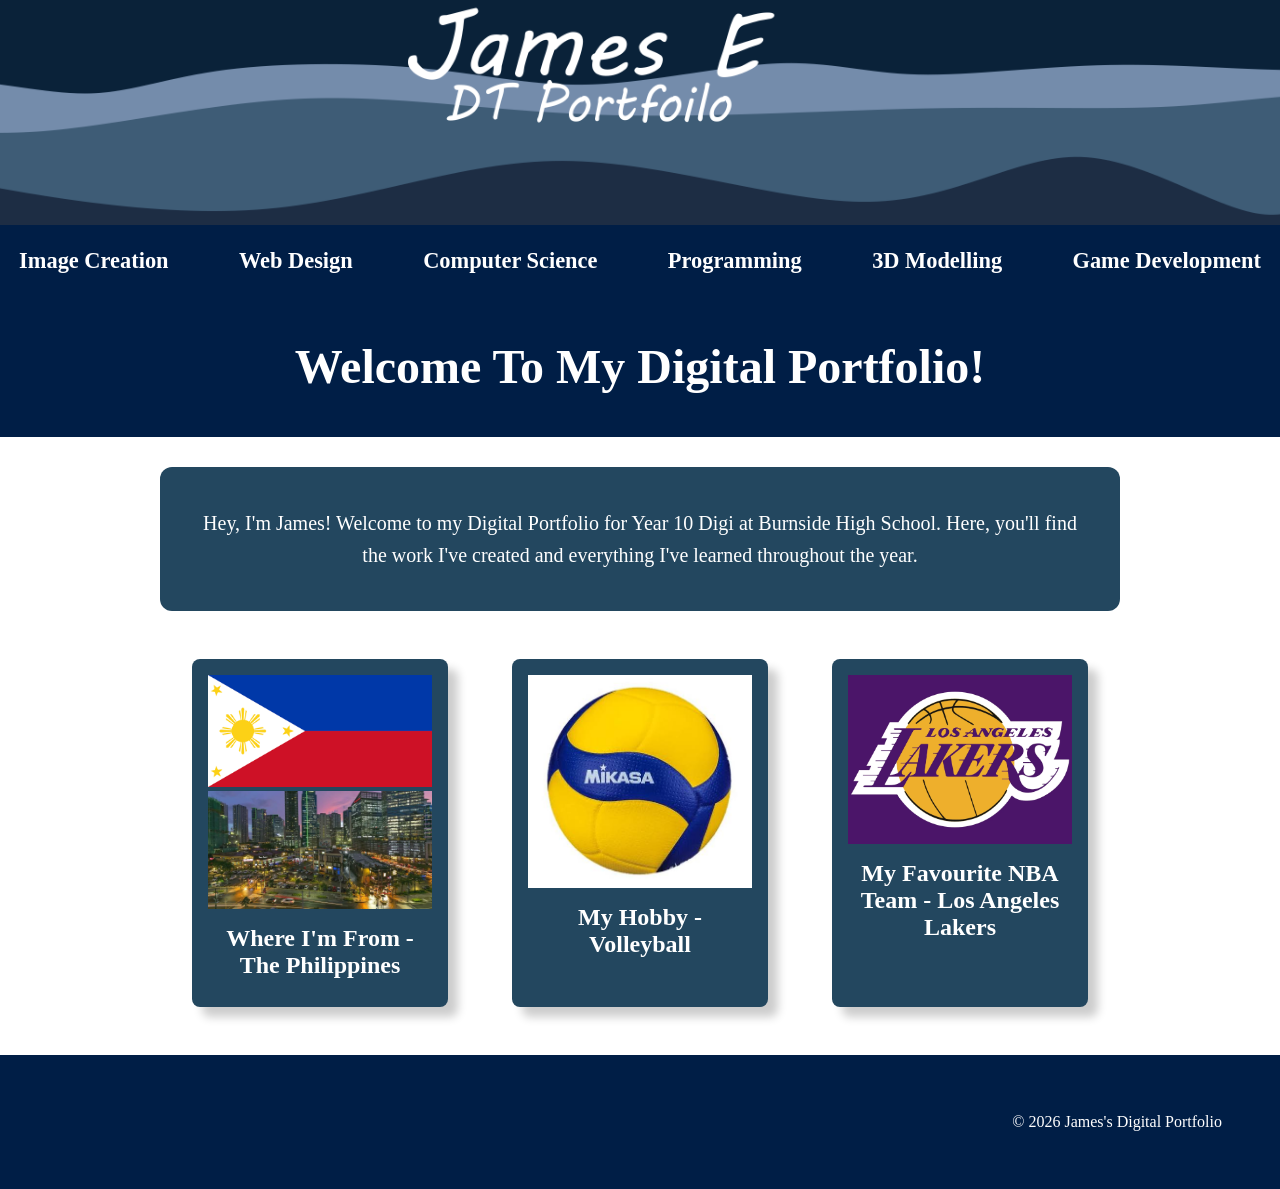
<file: index.html>
<!DOCTYPE html>
<html lang="en">

<head>
    <meta charset="UTF-8">
    <meta name="viewport" content="width=device-width, initial-scale=1.0">
    <link rel="stylesheet" href="style.css">
    <title>James's Digital Portfolio</title>

    <style>
        body {
          margin: 0;
          padding: 0;
        }

        h2, p {
          margin: 10px;
        }

        ul {
          list-style-type: none;
          margin: 0;
          padding: 0;
          background-color:rgb(0, 30, 70);
          display: flex;
        }

        ul li a {
          display: block;
          color: white;
          padding: 14px 14px;
          text-decoration: none;
        }

        ul li a:hover {
          background-color: #111111;
        }
    </style>
</head>

<body>

    <section class="hero">
        <div class="hero-text"></div>
    </section>

    <div class="topic-nav">
        <a href="imagecreation.html">Image Creation</a>
        <a href="html.html">Web Design</a>
        <a href="computerscience.html">Computer Science</a>
        <a href="python.html">Programming</a>
        <a href="blender.html">3D Modelling</a>
        <a href="gamedevelopment.html">Game Development</a>
    </div>

        <section class="topic">
        <div class="topic-title">
            <h1 class="home-title">Welcome To My Digital Portfolio!</h1>
        </div>

    <div class="home-big-box">
    <p>
        Hey, I'm James! Welcome to my Digital Portfolio for Year 10 Digi at Burnside High School. 
        Here, you'll find the work I've created and everything I've learned throughout the year. 
    </p>
</div>


        <div class="topic-content">
            <div class="topic-card">
                <img src="images/0 - Home Page/flag.png">
               <img src="images/0 - Home Page/bgc.webp">
                <h2 class="topic-card-text">Where I'm From - The Philippines</h2>
            </div>

            <div class="topic-card">
                <img src="images/0 - Home Page/volleyball.jpg">
                <h2 class="topic-card-text">My Hobby - Volleyball</h2>
            </div>

            <div class="topic-card">
                <img src="images/0 - Home Page/LA LAKERS.webp">
                <h2 class="topic-card-text">My Favourite NBA Team - Los Angeles Lakers</h2>
            </div>
        </div>
 </section>

        <footer class="footer">
        <p>&copy; 2026 James's Digital Portfolio</p>
    </footer>
    
</body>
</html>
</file>
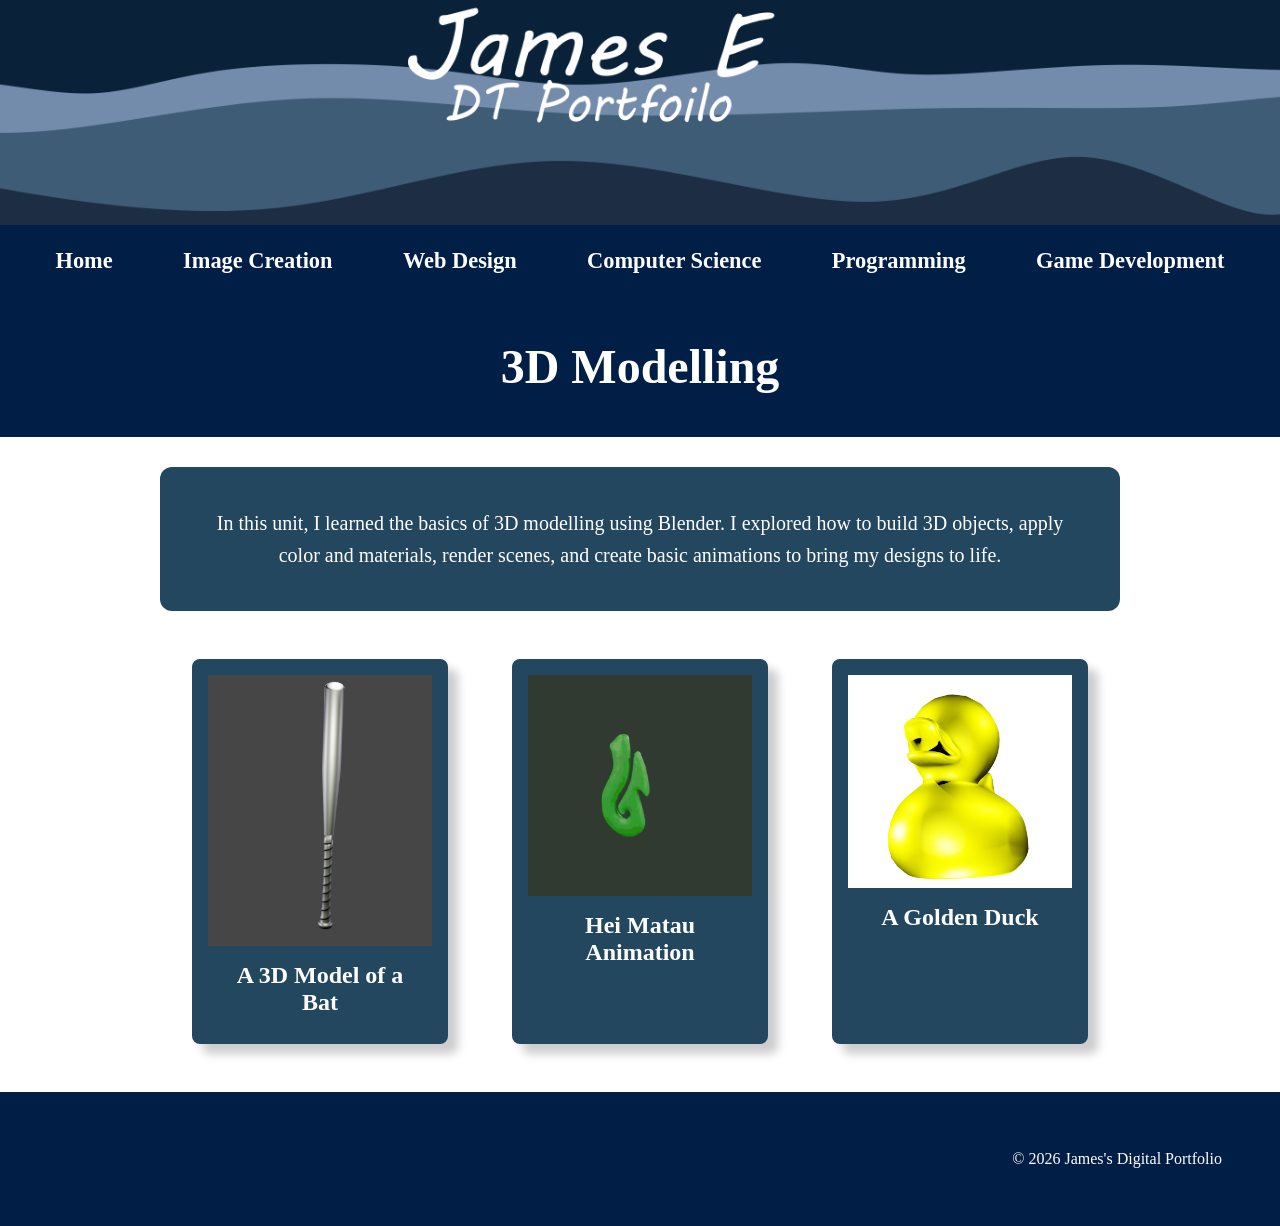
<file: blender.html>
<!DOCTYPE html>
<html lang="en">
<head>
    <meta charset="UTF-8">
    <title>3D Modelling</title>
    <link rel="stylesheet" href="style.css">

<style>
        body {
          margin: 0;
          padding: 0;
        }

        h2, p {
          margin: 10px;
        }

        ul {
          list-style-type: none;
          margin: 0;
          padding: 0;
          background-color:rgb(0, 30, 70);
          display: flex;
        }

        ul li a {
          display: block;
          color: white;
          padding: 14px 14px;
          text-decoration: none;
        }

        ul li a:hover {
          background-color: #111111;
        }
    </style>
</head>

<body>
    <section class="hero">
        <div class="hero-text"></div>
    </section>

        <div class="topic-nav">
        <a href="index.html">Home</a>
        <a href="imagecreation.html">Image Creation</a>
        <a href="html.html">Web Design</a>
        <a href="computerscience.html">Computer Science</a>
        <a href="python.html">Programming</a>
        <a href="gamedevelopment.html">Game Development</a>
    </div>
    
    <section class="topic">
        <div class="topic-title">
            <h1>3D Modelling</h1>
        </div>

    <div class="home-big-box">
    <p>
        In this unit, I learned the basics of 3D modelling using Blender. 
        I explored how to build 3D objects, apply color and materials, render scenes, and 
        create basic animations to bring my designs to life.
    </p>
</div>

        <div class="topic-content">
            <div class="topic-card">
                <img src="images/5 - 3D Modeling/bat.png">
                <h2 class="topic-card-text">A 3D Model of a Bat</h2>
            </div>

            <div class="topic-card">
                <img src="images/5 - 3D Modeling/animation.gif">
                <h2 class="topic-card-text">Hei Matau Animation</h2>
            </div>

            <div class="topic-card">
                <img src="images/5 - 3D Modeling/golden duck.png">
                <h2 class="topic-card-text">A Golden Duck</h2>
            </div>
        </div>
    </section>

        <footer class="footer">
        <p>&copy; 2026 James's Digital Portfolio</p>
    </footer>
    
</body>
</html>
</file>
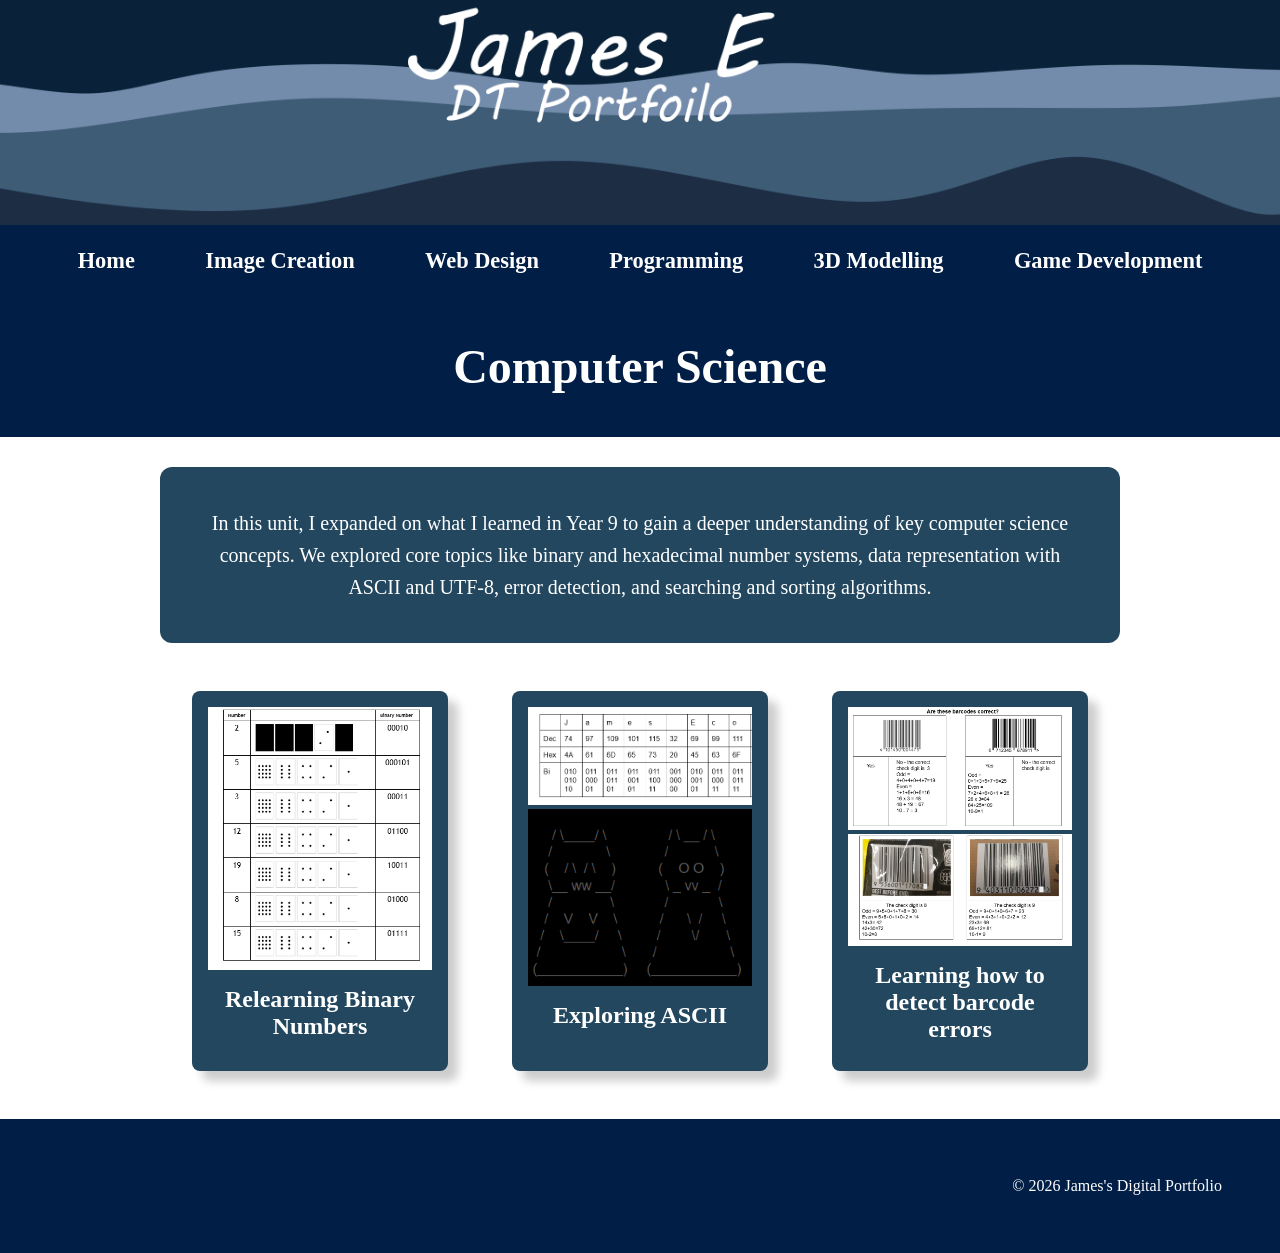
<file: computerscience.html>
<!DOCTYPE html>
<html lang="en">
<head>
    <meta charset="UTF-8">
    <title>Computer Science</title>
    <link rel="stylesheet" href="style.css">
<head>

<style>
        body {
          margin: 0;
          padding: 0;
        }

        h2, p {
          margin: 10px;
        }

        ul {
          list-style-type: none;
          margin: 0;
          padding: 0;
          background-color:rgb(0, 30, 70);
          display: flex;
        }

        ul li a {
          display: block;
          color: white;
          padding: 14px 14px;
          text-decoration: none;
        }

        ul li a:hover {
          background-color: #111111;
        }
    </style>
</head>

<body>
    <section class="hero">
        <div class="hero-text"></div>
    </section>

        <div class="topic-nav">
        <a href="index.html">Home</a>
        <a href="imagecreation.html">Image Creation</a>
        <a href="html.html">Web Design</a>
        <a href="python.html">Programming</a>
        <a href="blender.html">3D Modelling</a>
        <a href="gamedevelopment.html">Game Development</a>
    </div>


    <section class="topic">
        <div class="topic-title">
            <h1>Computer Science</h1>
        </div>

    <div class="home-big-box">
    <p>
        In this unit, I expanded on what I learned in Year 9 to gain a deeper understanding of 
        key computer science concepts. 
        We explored core topics like binary and hexadecimal number systems, data representation with 
        ASCII and UTF-8, error detection, and searching and sorting algorithms.
    </p>
</div>

        <div class="topic-content">
            <div class="topic-card">
                <img src="images/3 - Computer Science/computer science.png">
                <h2 class="topic-card-text">Relearning Binary Numbers</h2>
            </div>

            <div class="topic-card">
                <img src="images/3 - Computer Science/computer science 2.png">
                <img src="images/3 - Computer Science/cs 5.png">
                <h2 class="topic-card-text">Exploring ASCII</h2>
            </div>

            <div class="topic-card">
                <img src="images/3 - Computer Science/computer science 3.png">
                <img src="images/3 - Computer Science/cs 4.png">
                <h2 class="topic-card-text">Learning how to detect barcode errors</h2>
            </div>
        </div>
    </section>

        <footer class="footer">
        <p>&copy; 2026 James's Digital Portfolio</p>
    </footer>
    
</body>
</html>
</file>
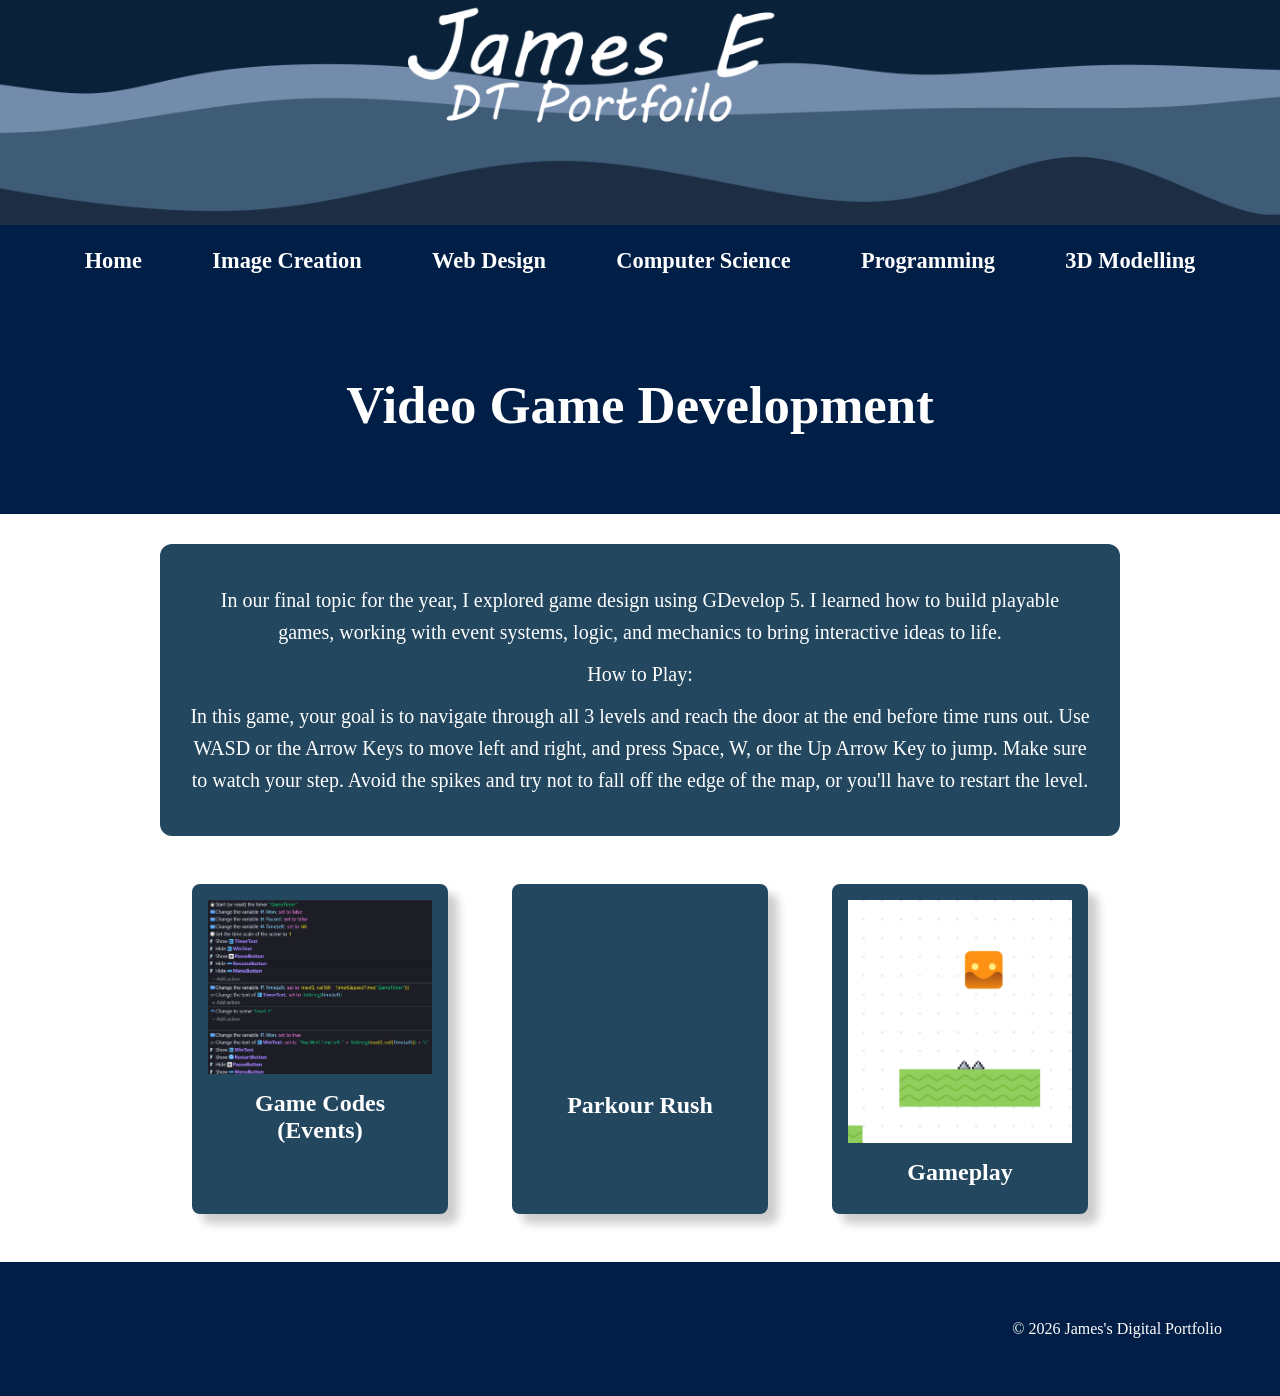
<file: gamedevelopment.html>
<!DOCTYPE html>
<html lang="en">
<head>
    <meta charset="UTF-8">
    <title>Video Game Development</title>
    <link rel="stylesheet" href="style.css">
    <link rel="stylesheet" href="image-editing.css">

<style>
        body {
          margin: 0;
          padding: 0;
        }

        h2, p {
          margin: 10px;
        }

        ul {
          list-style-type: none;
          margin: 0;
          padding: 0;
          background-color:rgb(0, 30, 70);
          display: flex;
        }

        ul li a {
          display: block;
          color: white;
          padding: 14px 14px;
          text-decoration: none;
        }

        ul li a:hover {
          background-color: #111111;
        }
    </style>
</head>

<body>
    <section class="hero">
        <div class="hero-text"></div>
    </section>

        <div class="topic-nav">
        <a href="index.html">Home</a>
        <a href="imagecreation.html">Image Creation</a>
        <a href="html.html">Web Design</a>
        <a href="computerscience.html">Computer Science</a>
        <a href="python.html">Programming</a>
        <a href="blender.html">3D Modelling</a>
    </div>
    
    <section class="topic">
        <div class="topic-title">
            <h1>Video Game Development</h1>
        </div>

    <div class="home-big-box">
    <p>
In our final topic for the year, I explored game design using GDevelop 5. 
I learned how to build playable games, working with event systems, logic, and 
mechanics to bring interactive ideas to life.
    </p>
    </p>
How to Play:
    </p>
    </p>
In this game, your goal is to navigate through all 3 levels 
and reach the door at the end before time runs out.
Use WASD or the Arrow Keys to move left and right, and press Space, W, or the Up Arrow Key to jump. 
Make sure to watch your step. Avoid the spikes and try not to fall off the edge of the map, 
or you'll have to restart the level.
    </p>
</div>

        <div class="topic-content">
            <div class="topic-card">
                <img src="images/6 - Game Development/events.png">
                <h2 class="topic-card-text">Game Codes (Events)</h2>
            </div>

<div class="topic-card">
    <iframe class="game-embed"
            frameborder="0"
            src="https://itch.io/embed/5135636"
            width="552"
            height="167">
        <a href="https://jamesywamesy.itch.io/parkour-rush">Parkour Rush</a>
    </iframe>
    <h2 class="topic-card-text">Parkour Rush</h2>
</div>

            <div class="topic-card">
                <img src="images/6 - Game Development/gameplay.png">
                <h2 class="topic-card-text">Gameplay</h2>
            </div>

        </div>
    </section>

        <footer class="footer">
        <p>&copy; 2026 James's Digital Portfolio</p>
    </footer>
    
</body>
</html>
</file>
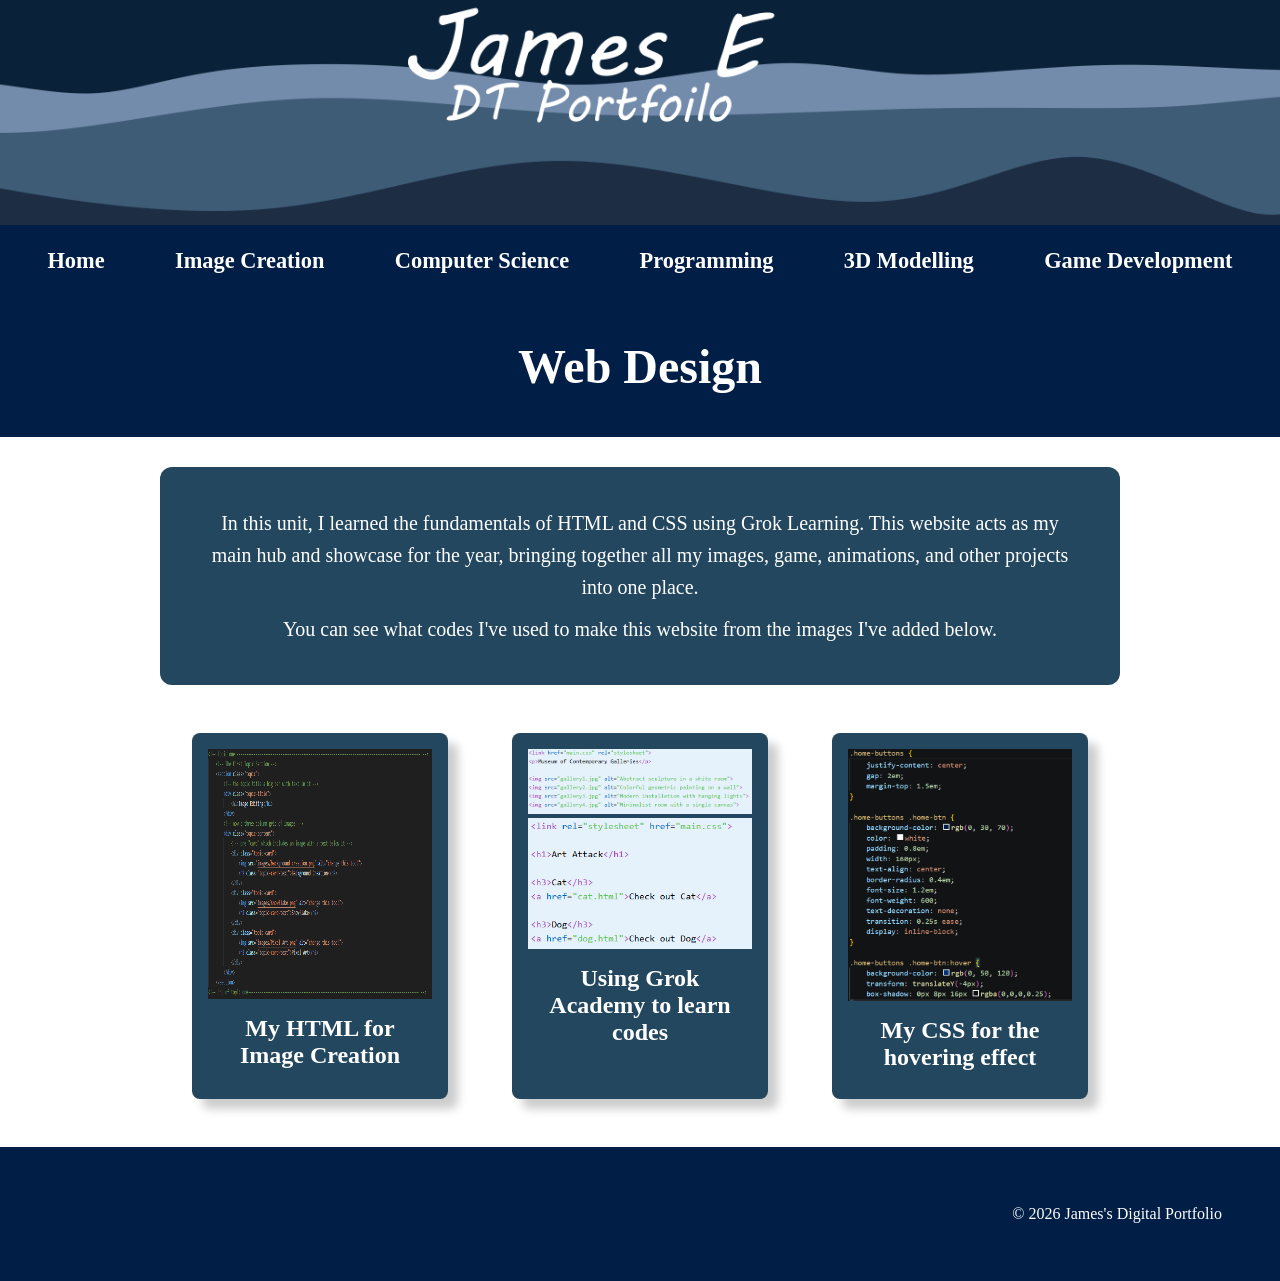
<file: html.html>
<!DOCTYPE html>
<html lang="en">
<head>
    <meta charset="UTF-8">
    <title>Web Design</title>
    <link rel="stylesheet" href="style.css">
</head>

    <style>
        body {
          margin: 0;
          padding: 0;
        }

        h2, p {
          margin: 10px;
        }

        ul {
          list-style-type: none;
          margin: 0;
          padding: 0;
          background-color:rgb(0, 30, 70);
          display: flex;
        }

        ul li a {
          display: block;
          color: white;
          padding: 14px 14px;
          text-decoration: none;
        }

        ul li a:hover {
          background-color: #111111;
        }
    </style>
</head>

<body>
    <section class="hero">
        <div class="hero-text"></div>
    </section>

        <div class="topic-nav">
        <a href="index.html">Home</a>
        <a href="imagecreation.html">Image Creation</a>
        <a href="computerscience.html">Computer Science</a>
        <a href="python.html">Programming</a>
        <a href="blender.html">3D Modelling</a>
        <a href="gamedevelopment.html">Game Development</a>
    </div>

        <section class="topic">
        <div class="topic-title">
            <h1 class="home-title">Web Design</h1>
        </div>

    <div class="home-big-box">
    <p>
 In this unit, I learned the fundamentals of HTML and CSS using Grok Learning. 
 This website acts as my main hub and showcase for the year, bringing together all my 
 images, game, animations, and other projects into one place.
    </p>
    </p>
You can see what codes I've used to make this website from the images I've added below.
    </p>
</div>

        <div class="topic-content">
            <div class="topic-card">
                <img src="images/2 - Website/html.png" width="300" height="250">
                <h2 class="topic-card-text">My HTML for Image Creation</h2>
            </div>

            <div class="topic-card">
                <img src="images/2 - Website/grok html.png">
                <img src="images/2 - Website/grok html 2.png">
                <h2 class="topic-card-text">Using Grok Academy to learn codes</h2>
            </div>

            <div class="topic-card">
                <img src="images/2 - Website/css for buttons.png">
                <h2 class="topic-card-text">My CSS for the hovering effect</h2>
            </div>
        </div>
    </section>

    <footer class="footer">
        <p>&copy; 2026 James's Digital Portfolio</p>
    </footer>

</body>
</html>
</file>
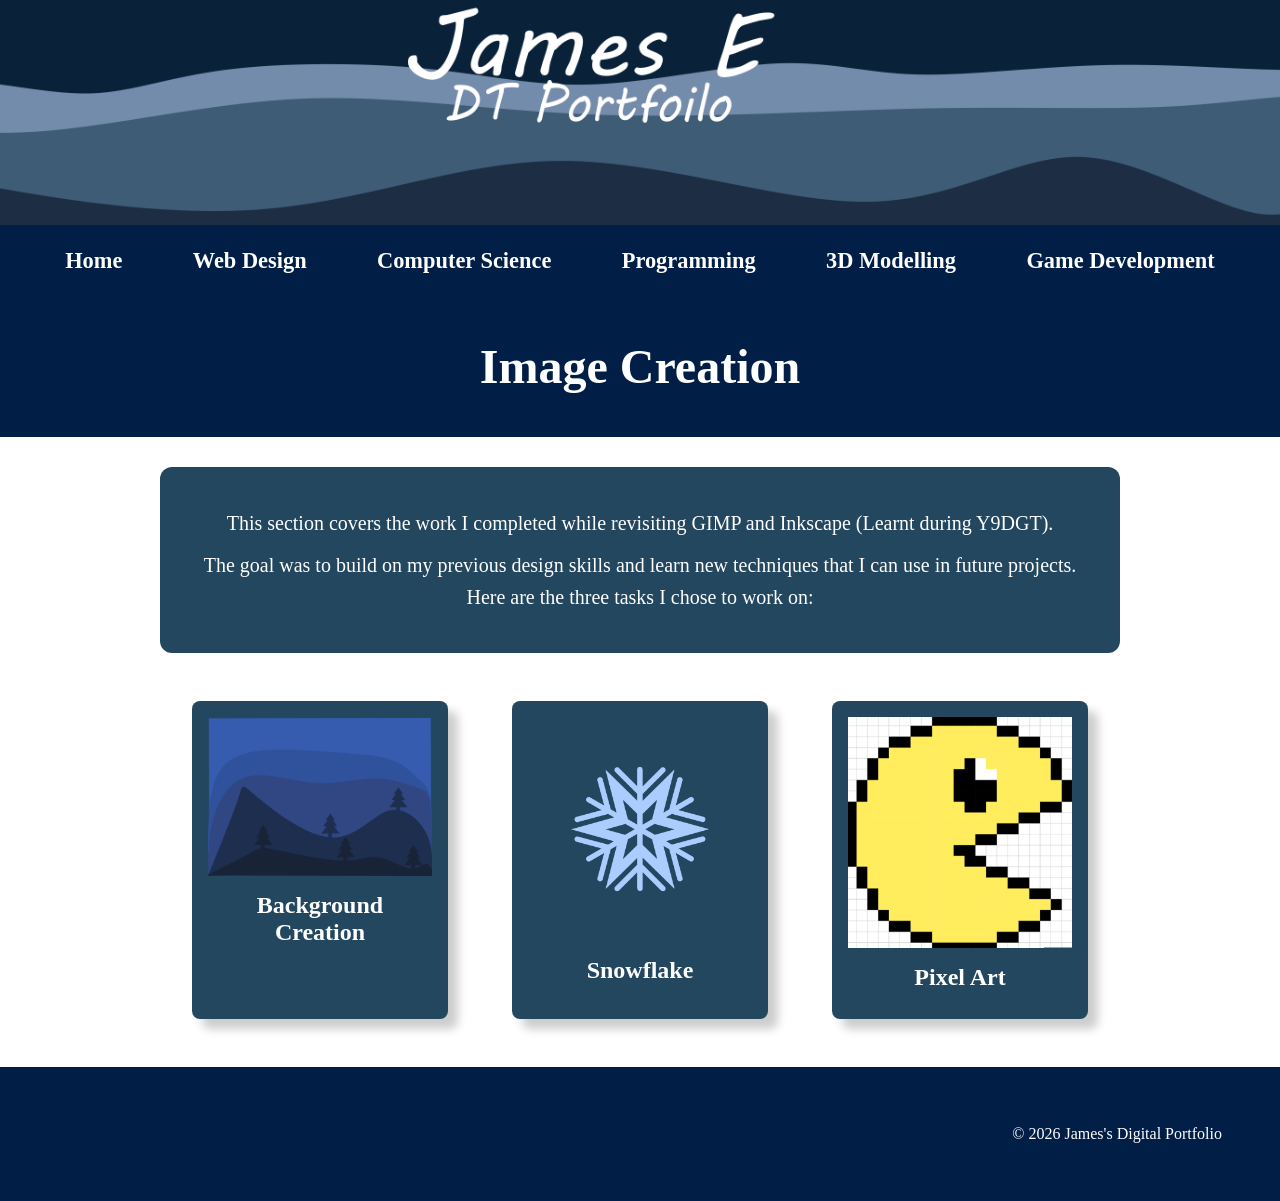
<file: imagecreation.html>
<!DOCTYPE html>
<html lang="en">
<head>
    <meta charset="UTF-8">
    <title>Image Editing</title>
    <link rel="stylesheet" href="style.css">

        <style>
        body {
          margin: 0;
          padding: 0;
        }

        h2, p {
          margin: 10px;
        }

        ul {
          list-style-type: none;
          margin: 0;
          padding: 0;
          background-color:rgb(0, 30, 70);
          display: flex;
        }

        ul li a {
          display: block;
          color: white;
          padding: 14px 14px;
          text-decoration: none;
        }

        ul li a:hover {
          background-color: #111111;
        }
    </style>
</head>

<body>

    <section class="hero">
        <div class="hero-text"></div>
    </section>

        <div class="topic-nav">
        <a href="index.html">Home</a>
        <a href="html.html">Web Design</a>
        <a href="computerscience.html">Computer Science</a>
        <a href="python.html">Programming</a>
        <a href="blender.html">3D Modelling</a>
        <a href="gamedevelopment.html">Game Development</a>
    </div>

        <section class="topic">
        <div class="topic-title">
            <h1 class="home-title">Image Creation</h1>
        </div>

    <div class="home-big-box">
    <p>
            This section covers the work I completed while revisiting GIMP and Inkscape (Learnt during Y9DGT).
    </p>
    </p>
            The goal was to build on my previous design skills and learn new techniques that I can use in future projects.
            Here are the three tasks I chose to work on:
    </p>
</div>

        <div class="topic-content">
            <div class="topic-card">
                <img src="images/1 - Image Creation/background creation.png">
                <h2 class="topic-card-text">Background Creation</h2>
            </div>

            <div class="topic-card">
                <img src="images/1 - Image Creation/snowflake.png">
                <h2 class="topic-card-text">Snowflake</h2>
            </div>

            <div class="topic-card">
                <img src="images/1 - Image Creation/pixel art.png">
                <h2 class="topic-card-text">Pixel Art</h2>
            </div>
        </div>
    </section>

        <footer class="footer">
        <p>&copy; 2026 James's Digital Portfolio</p>
    </footer>
    
</body>
</html>
</file>
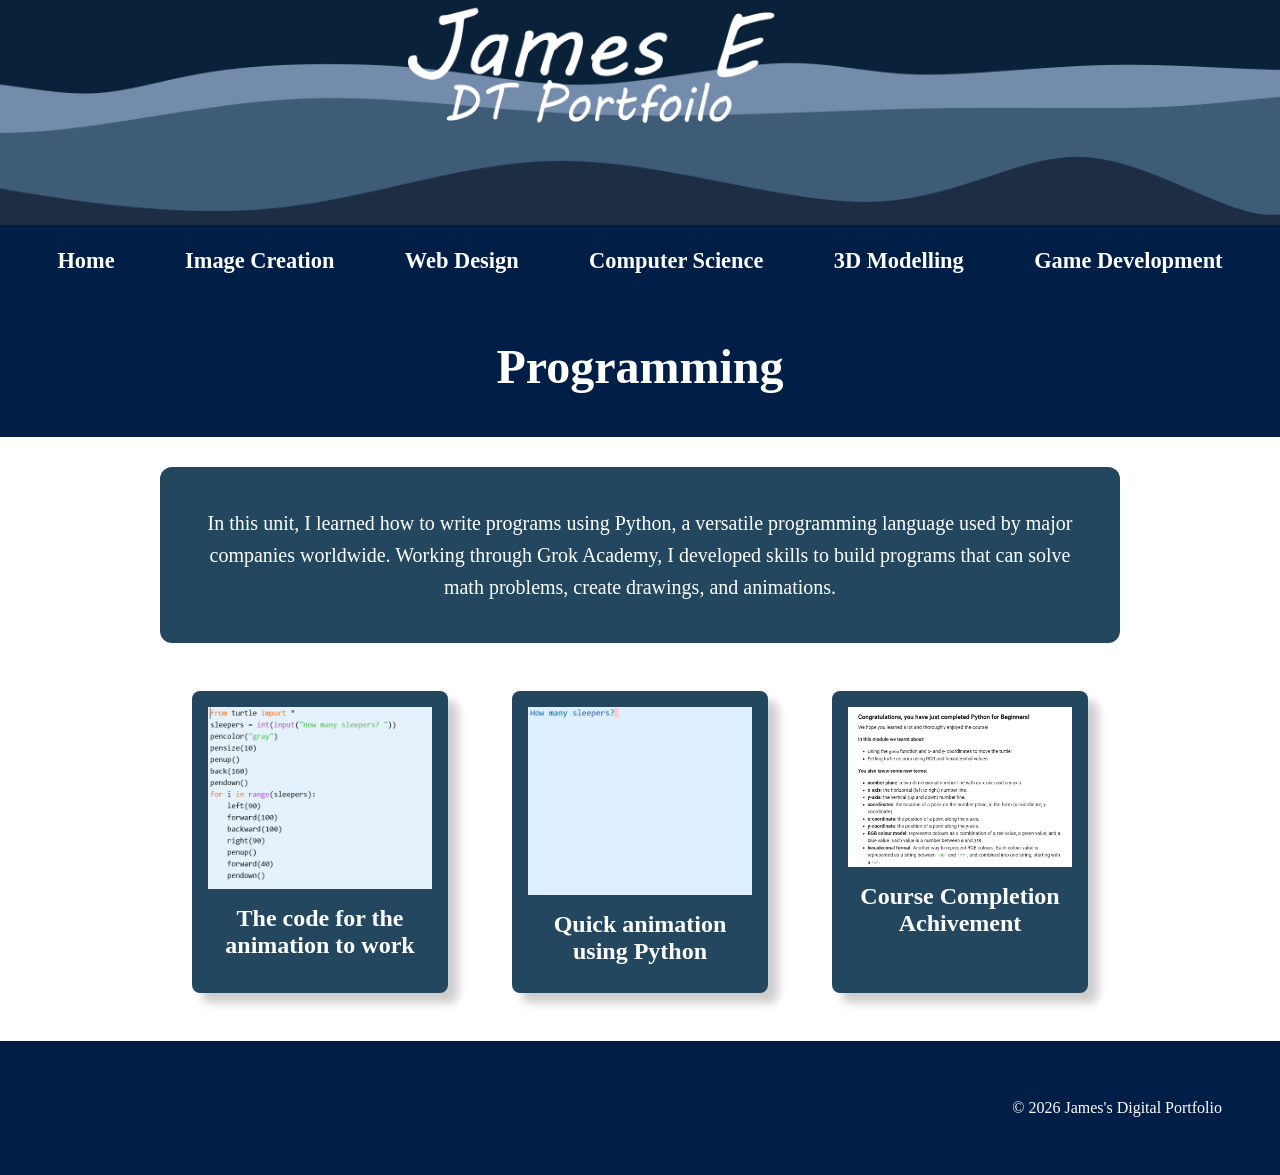
<file: python.html>
<!DOCTYPE html>
<html lang="en">
<head>
    <meta charset="UTF-8">
    <title>Programming</title>
    <link rel="stylesheet" href="style.css">
    
<style>
        body {
          margin: 0;
          padding: 0;
        }

        h2, p {
          margin: 10px;
        }

        ul {
          list-style-type: none;
          margin: 0;
          padding: 0;
          background-color:rgb(0, 30, 70);
          display: flex;
        }

        ul li a {
          display: block;
          color: white;
          padding: 14px 14px;
          text-decoration: none;
        }

        ul li a:hover {
          background-color: #111111;
        }
    </style>
</head>

<body>
    <section class="hero">
        <div class="hero-text"></div>
    </section>
    
        <div class="topic-nav">
        <a href="index.html">Home</a>
        <a href="imagecreation.html">Image Creation</a>
        <a href="html.html">Web Design</a>
        <a href="computerscience.html">Computer Science</a>
        <a href="blender.html">3D Modelling</a>
        <a href="gamedevelopment.html">Game Development</a>
    </div>

    <section class="topic">
        <div class="topic-title">
            <h1>Programming</h1>
        </div>

    <div class="home-big-box">
    <p>
    In this unit, I learned how to write programs using Python, a versatile programming language used 
    by major companies worldwide. 
    Working through Grok Academy, I developed skills to build programs that can 
    solve math problems, create drawings, and animations.   
    </p>
</div>

        <div class="topic-content">
            <div class="topic-card">
                <img src="images/4 - Programming/Python Codes.png">
                <h2 class="topic-card-text">The code for the animation to work</h2>
            </div>

            <div class="topic-card">
                <img src="images/4 - Programming/python gif.gif">
                <h2 class="topic-card-text">Quick animation using Python</h2>
            </div>

            <div class="topic-card">
                <img src="images/4 - Programming/course completion image.png">
                <h2 class="topic-card-text">Course Completion Achivement</h2>
            </div>
        </div>
    </section>

        <footer class="footer">
        <p>&copy; 2026 James's Digital Portfolio</p>
    </footer>
    
</body>
</html>
</file>
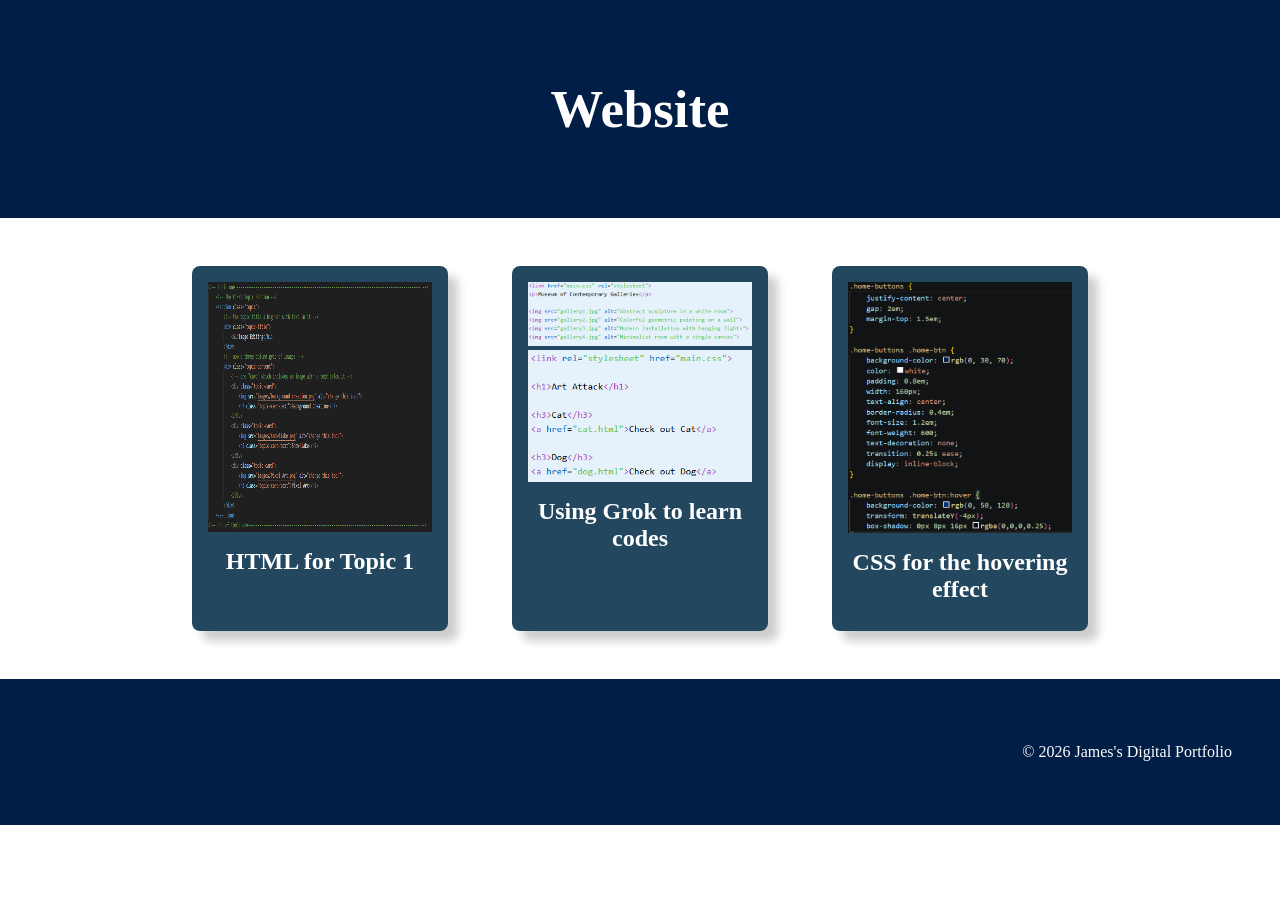
<file: website.html>
<!DOCTYPE html>
<html lang="en">
<head>
    <meta charset="UTF-8">
    <title>Website</title>
    <link rel="stylesheet" href="style.css">
    <link rel="stylesheet" href="website.css">
</head>

<body>

    <section class="topic">
        <div class="topic-title">
            <h1>Website</h1>
        </div>

        <div class="topic-content">
            <div class="topic-card">
                <img src="images/html.png" width="300" height="250">
                <h2 class="topic-card-text">HTML for Topic 1</h2>
            </div>

            <div class="topic-card">
                <img src="images/grok html.png">
                <img src="images/grok html 2.png">
                <h2 class="topic-card-text">Using Grok to learn codes</h2>
            </div>

            <div class="topic-card">
                <img src="images/css for buttons.png">
                <h2 class="topic-card-text">CSS for the hovering effect</h2>
            </div>
        </div>
    </section>

    <footer class="footer">
        <p>&copy; 2026 James's Digital Portfolio</p>
    </footer>

</body>
</html>
</file>
<file: style.css>
/* A simple css reset */
  body,
html {
    margin: 0;
    padding: 0;
    font-family: Arial, sans-serif;
    box-sizing: border-box;
}

/* reset for images to ensure they ar 100% of the parent container width */
img {
    width: 100%;
}

ul {
    list-style-type: none;
    margin: 0;
    padding: 0;
    background-color: #333333;
    display: flex;
    justify-content: center;      /* center the items */
    gap: 4em;                     /* evenly spaced */
    align-items: center;          /* vertical alignment */
    width: 100%;                  /* full width bar */
}

.hero {
    background-image: url('images/1 - Image Creation/website header.png');
    height: 25vh;
    background-size: cover;
    background-position: center;
    background-color: rgb(0, 30, 70);
    display: flex;
    justify-content: center;
    align-items: center;
    color: rgb(0, 162, 255);
    text-align: center;
    position: relative;
}

/* BIG text styling for the hero section text */
.hero-text {
    font-size: 4em;
    font-weight: bold;
}

/* nice big font on a banner style background */
.topic-title{
    color: white;
    font-size: 2em;
    padding: 0.1em 3em;
    background-color: rgb(0, 30, 70);
    text-align: center;
}

/* Three column grid with a nice big gap */
.topic-content{
    display: grid;
    grid-template-columns: repeat(3, 1fr);
    gap: 6em;
    /* bring the whole section in off the sides of the page */
    width: 70%;
    /* top margin of 3em and center right/left */
    margin: 3em auto;
}

/* --------------------------------------------- */
/* TOPIC HEADER NAVIGATION                       */
/* --------------------------------------------- */

.topic-nav {
    display: flex;
    justify-content: center;
    gap: 3em;
    background-color: rgb(0, 30, 70) !important;
    padding: 1em 0;
    margin: 0;
    width: 100%;
}

.topic-nav a {
    font-size: 1.4em;
    color: white;
    text-decoration: none;
    font-weight: 600;
    padding: 0.3em 0.5em;
    transition: 0.25s ease;
}

.topic-nav a:hover {
    color: rgb(0, 162, 255);
    transform: translateY(-3px);
}

/* Intro text*/
.home-big-box {
    background-color: rgb(35, 71, 95);
    color: white;
    padding: 30px;
    margin: 30px auto;
    border-radius: 12px;
    max-width: 900px;
    font-size: 20px;
    line-height: 1.6;
    text-align: center;
    transition: 0.3s ease;
}


/* Hover for big box*/
.home-big-box:hover {
    transform: scale(1.05);
    background-color: rgb(0, 50, 120);
    box-shadow: 12px 12px 18px rgba(0, 0, 0, 0.3);
    transition: 0.3s ease;
}

.topic-card{
    background-color: rgb(35, 71, 95);
    color: white;
    padding: 1em;
    border-radius: 0.5em;
    box-shadow: 10px 10px 10px rgba(0, 0, 0, 0.2);
}
.topic-card-text{
    font-size: 1.5em;
    margin-bottom: 0.5em;
    /* center align text */
    text-align: center;
}
.footer{
    background-color: rgb(0, 30, 70);
    color: white;
    text-align: right;
    padding: 3em 3em; }

body {
    font-family: "Times New Roman", serif;
    margin: 0;
    padding: 0;
}

/* Topic card container */
.topic-content {
    display: grid;
    grid-template-columns: repeat(3, 1fr);
    gap: 4em;
    width: 70%;
    margin: 3em auto;
}

/* Individual topic cards */
.topic-card {
    background-color: rgb(35, 71, 95);
    color: white;
    padding: 1em;
    border-radius: 0.5em;
    box-shadow: 10px 10px 10px rgba(0, 0, 0, 0.2);
    transition: 0.25s ease;
    cursor: pointer;
}

/* Card title */
.topic-card-text {
    text-align: center;
    font-size: 1.5em;
    margin-top: 0.5em;
}

/* Hover effect — grow + color change */
.topic-card:hover {
    transform: scale(1.05); /* slightly bigger */
    background-color: rgb(0, 50, 120); /* new hover color */
    box-shadow: 12px 12px 18px rgba(0, 0, 0, 0.3);
}

.game-embed {
    width: 100%;
    max-width: 300px; /* make it smaller */
    height: 180px;
    border: none;
    display: block;
    margin: 0 auto; /* center it */
}
</file>
<file: image-editing.css>
/* --------------------------------------------- */
/* IMAGE EDITING PAGE STYLING                    */
/* --------------------------------------------- */

body {
    font-family: "Times New Roman", serif;
    margin: 0;
    padding: 0;
}

/* Page title */
.topic-title {
    text-align: center;
    background-color: rgb(0, 30, 70);
    color: white;
    padding: 1em 0;
    font-size: 2.2em;
    font-weight: bold;
}

/* Topic card container */
.topic-content {
    display: grid;
    grid-template-columns: repeat(3, 1fr);
    gap: 4em;
    width: 70%;
    margin: 3em auto;
}

/* Individual topic cards */
.topic-card {
    background-color: rgb(35, 71, 95);
    color: white;
    padding: 1em;
    border-radius: 0.5em;
    box-shadow: 10px 10px 10px rgba(0, 0, 0, 0.2);
    transition: 0.25s ease;
    cursor: pointer;
}

/* Card title */
.topic-card-text {
    text-align: center;
    font-size: 1.5em;
    margin-top: 0.5em;
}
</file>
<file: website.css>
/* --------------------------------------------- */
/* IMAGE EDITING PAGE STYLING                    */
/* --------------------------------------------- */

body {
    font-family: "Times New Roman", serif;
    margin: 0;
    padding: 0;
}

/* Page title */
.topic-title {
    text-align: center;
    background-color: rgb(0, 30, 70);
    color: white;
    padding: 1em 0;
    font-size: 2.2em;
    font-weight: bold;
}

/* Topic card container */
.topic-content {
    display: grid;
    grid-template-columns: repeat(3, 1fr);
    gap: 4em;
    width: 70%;
    margin: 3em auto;
}

/* Individual topic cards */
.topic-card {
    background-color: rgb(35, 71, 95);
    color: white;
    padding: 1em;
    border-radius: 0.5em;
    box-shadow: 10px 10px 10px rgba(0, 0, 0, 0.2);
    transition: 0.25s ease;
    cursor: pointer;
}

/* Card title */
.topic-card-text {
    text-align: center;
    font-size: 1.5em;
    margin-top: 0.5em;
}

/* Hover effect — grow + color change */
.topic-card:hover {
    transform: scale(1.05); /* slightly bigger */
    background-color: rgb(0, 50, 120); /* new hover color */
    box-shadow: 12px 12px 18px rgba(0, 0, 0, 0.3);
}
</file>
